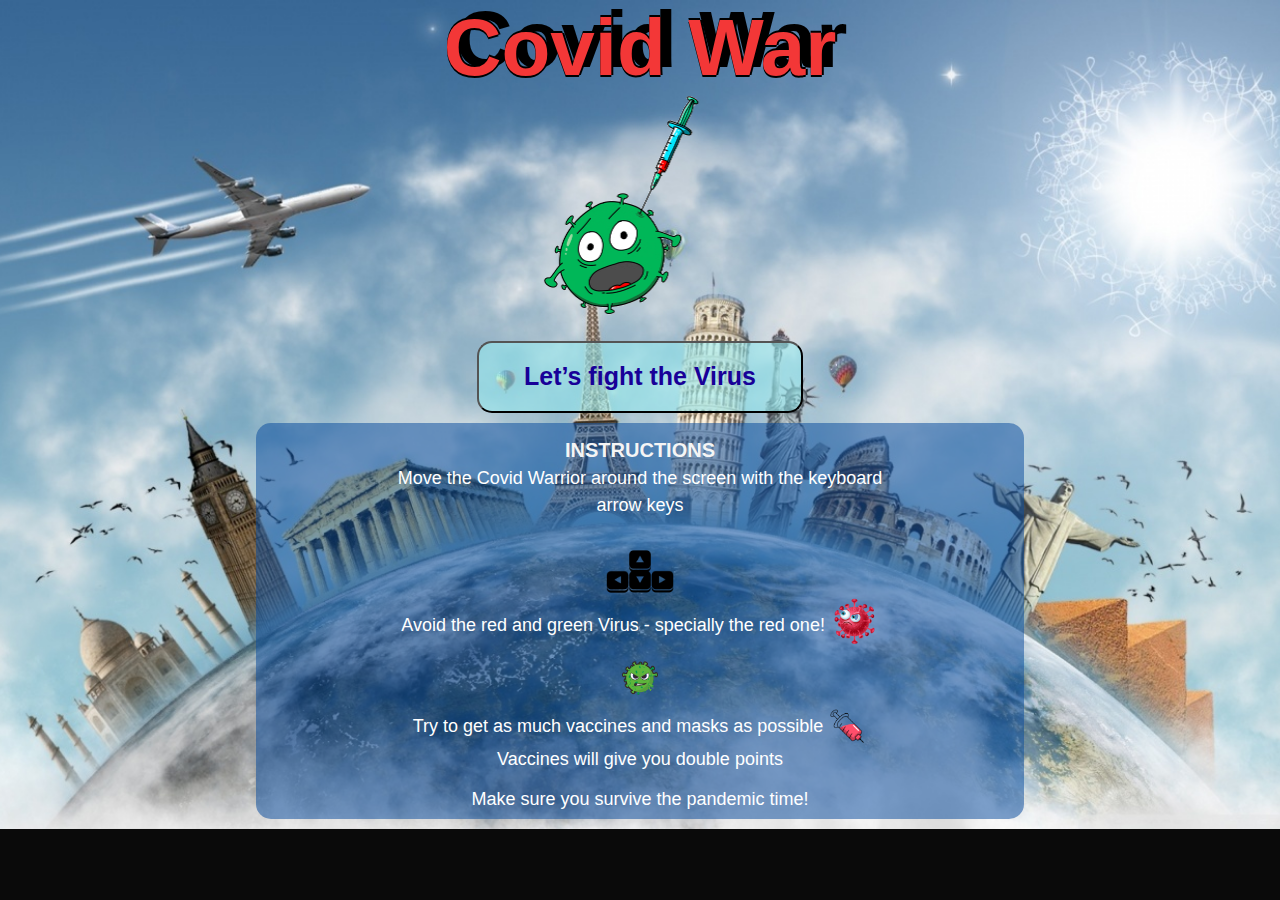
<file: index.html>
<!DOCTYPE html>
<html lang="en">
<head>
  <meta charset="UTF-8">
  <meta name="viewport" content="width=device-width, initial-scale=1.0">
  <meta http-equiv="X-UA-Compatible" content="ie=edge">
  <link href="https://fonts.googleapis.com/css?family=Open+Sans:400,700" rel="stylesheet">
  <link href="https://maxcdn.bootstrapcdn.com/bootstrap/4.0.0/css/bootstrap.min.css" type="text/css" rel="stylesheet">
  <link rel="stylesheet" href="styles.css">
  <title>Covid War</title>
  <link rel="icon" type="image/png" href="images/virus png.png">
</head>
<body>
  <h2>Covid War</h2>
  <div class="start-page">
    <div class="game-start">
        <img src="./images/Virus1.gif" alt=""" class="virus-spinning">
        <br>
        <form>
          <button formaction="./game.html" id="start-button">Let’s fight the Virus</button>
        </form>
      </div>
      <div class="instructions">
          <h3>INSTRUCTIONS</h3>
          <p>Move the Covid Warrior around the screen with the keyboard arrow keys</p>
          <img class="arrows" src="./images/335640-200.png">
            <p>Avoid the red and green Virus - specially the red one!
            <img class="red" src="./images/redVirus.png">
              <img class="green" src="./images/greenVirus.png">
            </p>
            <p> <span>Try to get as much vaccines and masks as possible </span>
            <span>
            <img class="injection" src="./images/injectionImage.png">
            </span>
            <span>Vaccines will give you double points </span></p>
            <h4>Make sure you survive the pandemic time!</h4>
        </div>
  </div>
</body>
</html>
</file>
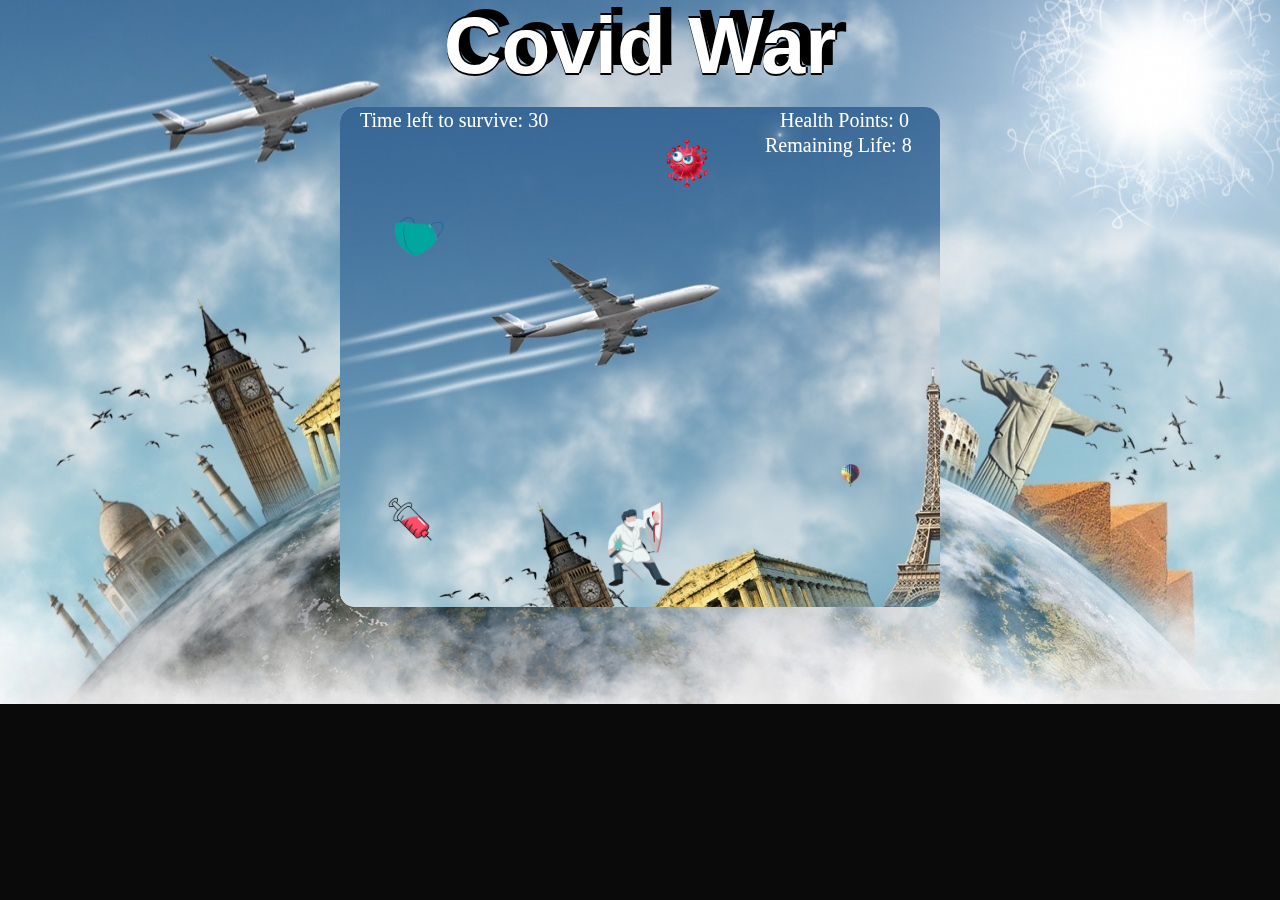
<file: game.html>
<!DOCTYPE html>
<html lang="en">
<head>
  <meta charset="UTF-8">
  <meta name="viewport" content="width=device-width, initial-scale=1.0">
  <meta http-equiv="X-UA-Compatible" content="ie=edge">
  <link href="https://fonts.googleapis.com/css?family=Open+Sans:400,700" rel="stylesheet">
  <link href=“https://maxcdn.bootstrapcdn.com/bootstrap/4.0.0/css/bootstrap.min.css” type=“text/css” rel=“stylesheet”>
  <link rel="stylesheet" href="styles.css">
  <script type="text/javascript" src="./covid.js" defer>
  </script>
  <title>Covid War</title>
  <link rel="icon" type="image/png" href="images/virus png.png">
</head>
<body>

  <h2><a href="game.html">Covid War</a></h2>
    <div class="start-page">
            <canvas id="canvas" width=600 height=500></canvas>
    </div> 
</body>
</html>
</file>
<file: styles.css>
* {
  font-family: Helvetica;
  margin: 0 auto;
  text-align: center;
}


canvas {
  margin: 0px auto;
  border-radius: 15px;
  background-color: #dee5ef;
  margin-top: 30px;
}

body {
  background-color: #0a0a0a;
  background-image: url(./images/world.jpg);
  background-repeat: no-repeat;
  background-position: center;
  background-size: cover;
}

.start-page {
  display: flex;
  text-align: center;
  flex-flow: column;
}

h2 {
  font-size: 80px;
  font-weight: 700;
  font-family: Helvetica;
  color:#F33737;
  margin-bottom: -15px;
  text-shadow: 11px -8px 0px black, 0 2px black, 2px 0 black, 0 -2px black;
}

h2 a{
  text-decoration: none;
  color: white;
}

h2 a:hover {
  color: #A4A6B8;
  text-decoration: none;
}

body button {
  font-size: 25px;
  background-color: rgb(151 234 240 / 59%);
  /* color: azure; */
  font-weight: bold;
  background-size: 350px;
  background-position: center;
  color: #180098;
  padding: 15px 45px;
  border: 1;
  box-shadow: 0;
  border-radius: 15px;
  margin-bottom: 10px;
}

button:hover {
  
  background-size: 350px;
  background-position: center;
}


.virus-spinning {
  width: 50%;
  padding-bottom: 20px;
}



.instructions {
  flex-flow: column;
  width: 60%;
  padding: 0px 140px;
  border-radius: 15px;
  background-color: #084b9e85;
  margin-bottom: 10px;
}

.instructions p{
  color: white;
  font-size: 18px;
  margin-top: -20px;
  background-color: transparent;
}

.instructions h3 {
  font-size: 20px;
  padding-bottom: 15px;
  padding-top: 15px;
  color: whitesmoke;
  background-color: transparent;
}
.instructions h4 {
  font-size: 18px;
  color: white;
  background-color: transparent;
}


h3 {
  font-weight: 800;
}

.red {
  width: 10%;
  padding-bottom: 8px;
}
.green {
  width: 10%;
  padding-bottom: 8px;
}

.arrows {
  width: 15%;
  padding-bottom: 10px;
}

.injection {
  width: 8%;
}

.game-start a{
  text-decoration: none;
  color: white;
}
</file>
